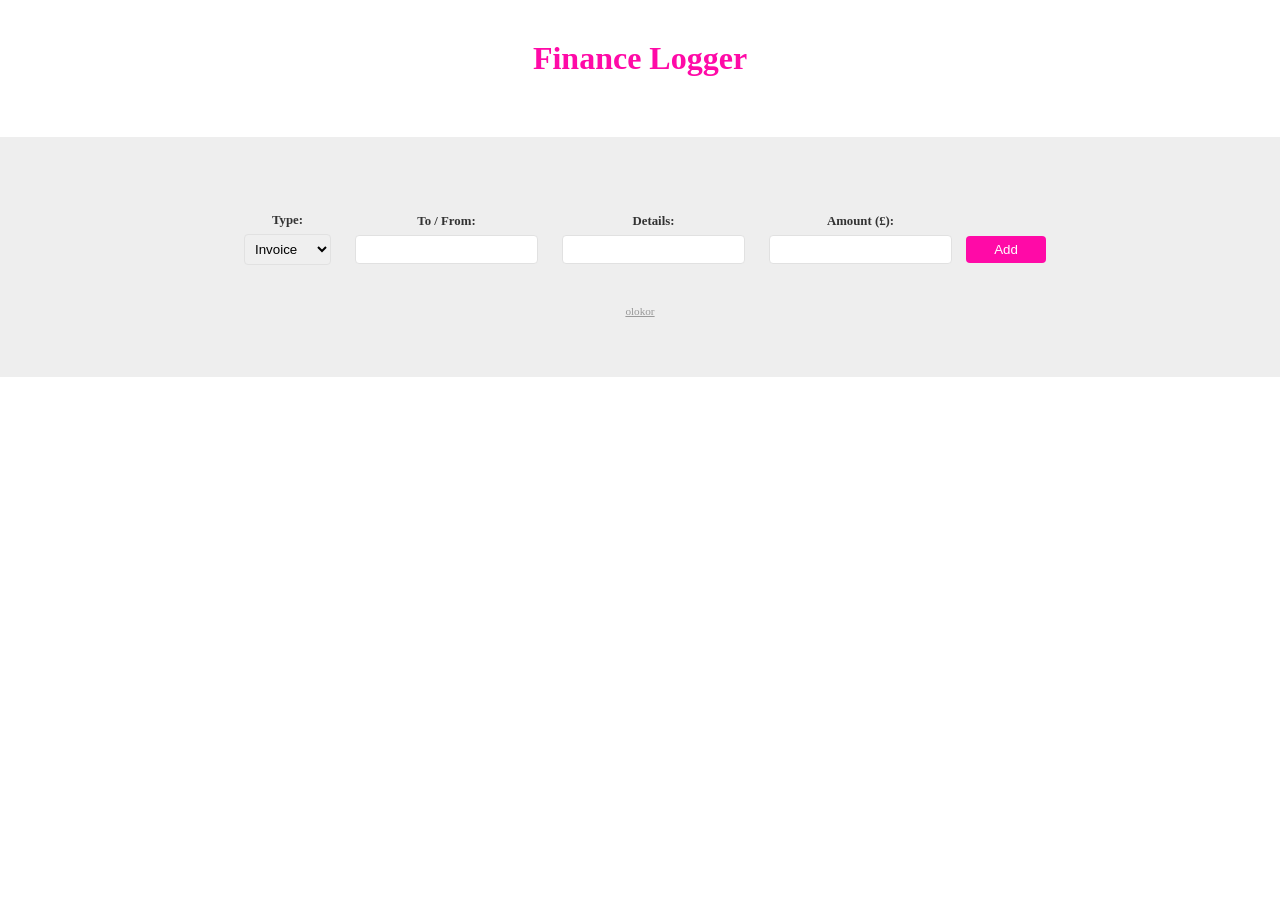
<file: public/index.html>
<!DOCTYPE >
<html lang="en">
	<head>
		<meta charset="UTF-8" />
		<meta name="viewport" content="width=device-width, initial-scale=1.0" />
		<title>TypeScript App</title>
		<link rel="stylesheet" href="styles.css" />
	</head>
	<body>
		<div class="wrapper">
			<h1>Finance Logger</h1>

			<!-- output list -->
			<ul class="item-list"></ul>
		</div>

		<footer>
			<form class="new-item-form">
				<div class="field">
					<label>Type:</label>
					<select id="type">
						<option value="invoice">Invoice</option>
						<option value="payment">Payment</option>
					</select>
				</div>
				<div class="field">
					<label>To / From:</label>
					<input type="text" id="tofrom" />
				</div>
				<div class="field">
					<label>Details:</label>
					<input type="text" id="details" />
				</div>
				<div class="field">
					<label>Amount (£):</label>
					<input type="number" id="amount" />
				</div>
				<button type="submit">Add</button>
			</form>

			<a href="">olokor</a>
		</footer>

		<script type="module" src="app.js"></script>
	</body>
</html>
</file>
<file: public/styles.css>
body{
        margin: 0;
        font-family: Roboto; 
    }
    .wrapper{
        max-width: 960px;
        margin: 0 auto;
    }
    h1{
        margin: 40px auto;
        color: #ff0aa7;
        text-align: center;
    }
    ul{
        padding: 0;
        list-style-type: none;
    }
    li{
        padding: 6px 10px;
        border: 1px solid #eee;
        margin: 10px auto;
    }
    li h4{
        color: #ff0aa7;
        margin: 0;
        text-transform: capitalize;
    }
    li p{
        color: #333;
        margin: 8px 0 0;
    }
    footer{
        background: #eee;
        padding: 60px;
        margin-top: 60px;
    }
    form{
        max-width: 960px;
        margin: 0 auto;
        text-align: center;
    }
    label{
        display: block;
        font-weight: bold;
        font-size: 0.8em;
        color: #333;
        margin: 16px 0 6px;
    }
    input, select{
        padding: 6px;
        border: 1px solid #e1e1e1;
        border-radius: 4px;
    }
    .field{
        display: inline-block;
        margin: 0 10px;
    }
    button{
        color: white;
        border: 0;
        background: #ff0aa7;
        padding: 6px;
        min-width: 80px;
        border-radius: 4px;
    }
    footer a{
        text-align: center;
        display: block;
        color: #999;
        margin-top: 40px;
        font-size: 0.7em;
    }
</file>
